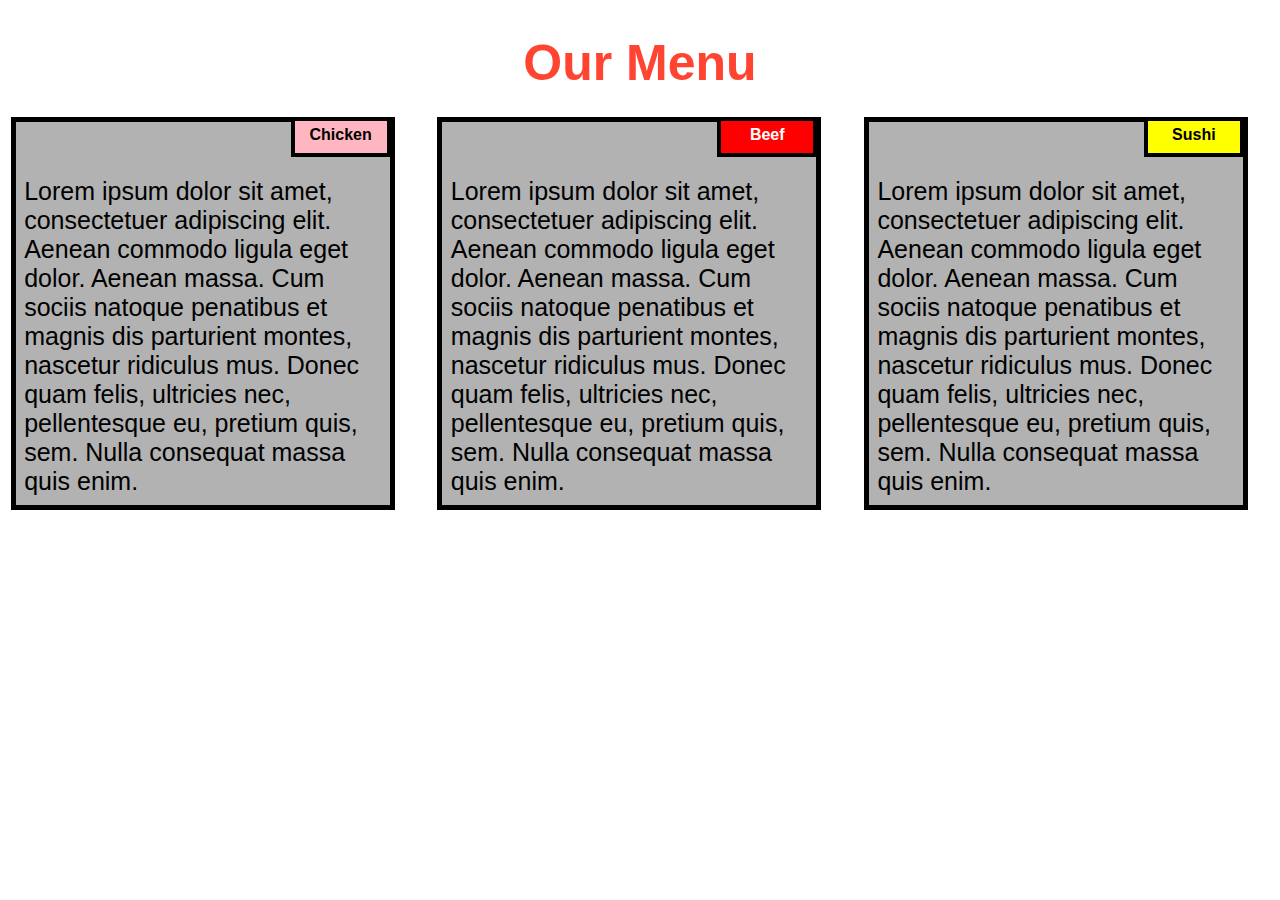
<file: module2-solution/index.html>
<!DOCTYPE html>
<html>
    <head>
        <title>Responsive Layout</title>
        <meta name="viewport" content="width=device-width, initial-scale=1">
        <link rel="stylesheet" type="text/css" href="css/style.css">
    </head>
<body>
    <h1>Our Menu</h1>
    <div class="col-lg-4 col-md-6 col-sm-12">
  	    <div class="box">
  		    <p class="content-name name1">Chicken</p>
  		    <p class="content">Lorem ipsum dolor sit amet, consectetuer adipiscing elit. Aenean commodo ligula eget dolor. Aenean massa. Cum sociis natoque penatibus et magnis dis parturient montes, nascetur ridiculus mus. Donec quam felis, ultricies nec, pellentesque eu, pretium quis, sem. Nulla consequat massa quis enim.</p>
  	    </div>
    </div>
    <div class="col-lg-4 col-md-6 col-sm-12">
  	    <div class="box">
   		    <p class="content-name name2">Beef</p>
   		    <p class="content">Lorem ipsum dolor sit amet, consectetuer adipiscing elit. Aenean commodo ligula eget dolor. Aenean massa. Cum sociis natoque penatibus et magnis dis parturient montes, nascetur ridiculus mus. Donec quam felis, ultricies nec, pellentesque eu, pretium quis, sem. Nulla consequat massa quis enim.</p>
  	    </div>
     </div>
    <div class="col-lg-4 col-md-12 col-sm-12">
  	    <div class="box">
  		    <p class="content-name name3">Sushi</p>
  		    <p class="content">Lorem ipsum dolor sit amet, consectetuer adipiscing elit. Aenean commodo ligula eget dolor. Aenean massa. Cum sociis natoque penatibus et magnis dis parturient montes, nascetur ridiculus mus. Donec quam felis, ultricies nec, pellentesque eu, pretium quis, sem. Nulla consequat massa quis enim.</p>
  	    </div>	
    </div>
</body>
</html>
</file>
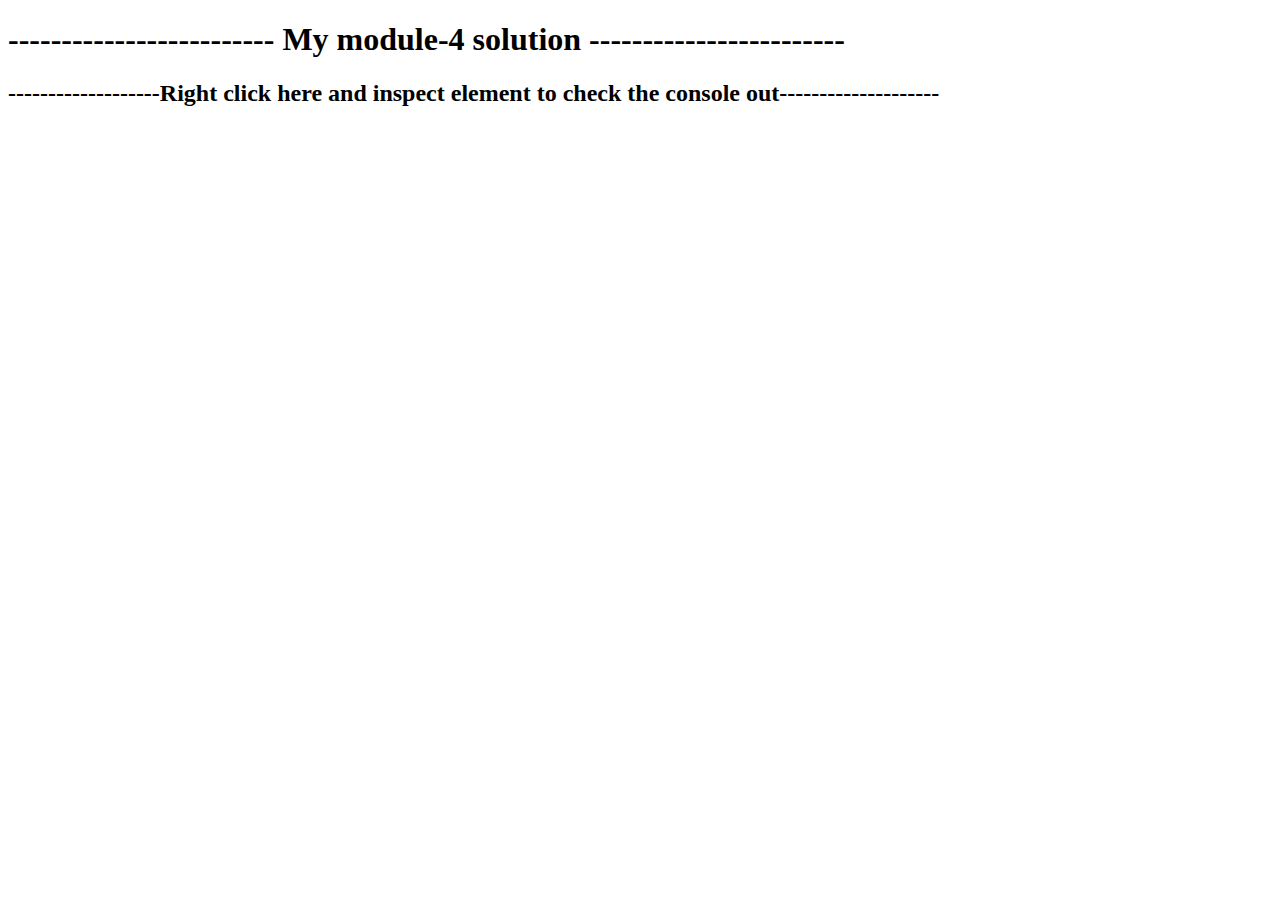
<file: module4-solution/index.html>
<!DOCTYPE html>
<html>
<head>
	<title></title>
</head>
<body>
    <h1>------------------------- My module-4 solution ------------------------</h1>
    <h2>-------------------Right click here and inspect element to check the console out--------------------</h2>
	<script src="script.js">
	</script>
</body>
</html>
</file>
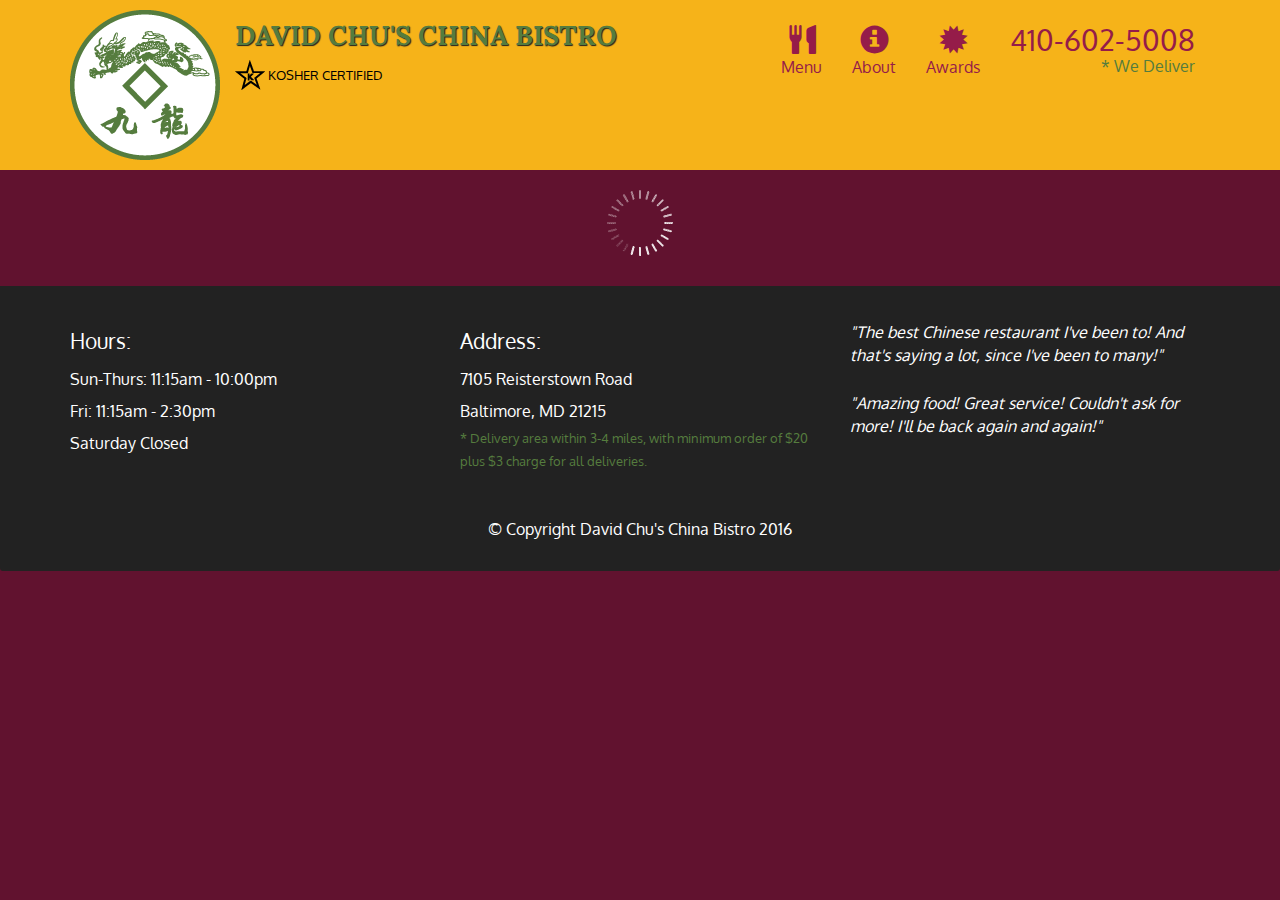
<file: module5-solution/index.html>
<!doctype html>
<html lang="en">
  <head>
    <meta charset="utf-8">
    <meta http-equiv="X-UA-Compatible" content="IE=edge">
    <meta name="viewport" content="width=device-width, initial-scale=1">
    <title>David Chu's China Bistro</title>
    <link rel="stylesheet" href="css/bootstrap.min.css">
    <link rel="stylesheet" href="css/styles.css">
    <link href='https://fonts.googleapis.com/css?family=Oxygen:400,300,700' rel='stylesheet' type='text/css'>
    <link href='https://fonts.googleapis.com/css?family=Lora' rel='stylesheet' type='text/css'>
  </head>
<body>
  <header>
    <nav id="header-nav" class="navbar navbar-default">
      <div class="container">
        <div class="navbar-header">
          <a href="index.html" class="pull-left visible-md visible-lg">
            <div id="logo-img" alt="Logo image"></div>
          </a>

          <div class="navbar-brand">
            <a href="index.html"><h1>David Chu's China Bistro</h1></a>
            <p>
              <img src="images/star-k-logo.png" alt="Kosher certification">
              <span>Kosher Certified</span>
            </p>
          </div>

          <button id="navbarToggle" type="button" class="navbar-toggle collapsed" data-toggle="collapse" data-target="#collapsable-nav" aria-expanded="false">
            <span class="sr-only">Toggle navigation</span>
            <span class="icon-bar"></span>
            <span class="icon-bar"></span>
            <span class="icon-bar"></span>
          </button>
        </div>
        
        <div id="collapsable-nav" class="collapse navbar-collapse">
           <ul id="nav-list" class="nav navbar-nav navbar-right">
            <li id="navHomeButton" class="visible-xs active">
              <a href="index.html">
                <span class="glyphicon glyphicon-home"></span> Home</a>
            </li>
            <li id="navMenuButton">
              <a href="#" onclick="$dc.loadMenuCategories();">
                <span class="glyphicon glyphicon-cutlery"></span><br class="hidden-xs"> Menu</a>
            </li>
            <li>
              <a href="#">
                <span class="glyphicon glyphicon-info-sign"></span><br class="hidden-xs"> About</a>
            </li>
            <li>
              <a href="#">
                <span class="glyphicon glyphicon-certificate"></span><br class="hidden-xs"> Awards</a>
            </li>
            <li id="phone" class="hidden-xs">
              <a href="tel:410-602-5008">
                <span>410-602-5008</span></a><div>* We Deliver</div>
            </li>
          </ul><!-- #nav-list -->
        </div><!-- .collapse .navbar-collapse -->
      </div><!-- .container -->
    </nav><!-- #header-nav -->
  </header>

  <div id="call-btn" class="visible-xs">
    <a class="btn" href="tel:410-602-5008">
    <span class="glyphicon glyphicon-earphone"></span>
    410-602-5008
    </a>
  </div>
  <div id="xs-deliver" class="text-center visible-xs">* We Deliver</div>

  <div id="main-content" class="container"></div>

  <footer class="panel-footer">
    <div class="container">
      <div class="row">
        <section id="hours" class="col-sm-4">
          <span>Hours:</span><br>
          Sun-Thurs: 11:15am - 10:00pm<br>
          Fri: 11:15am - 2:30pm<br>
          Saturday Closed
          <hr class="visible-xs">
        </section>
        <section id="address" class="col-sm-4">
          <span>Address:</span><br>
          7105 Reisterstown Road<br>
          Baltimore, MD 21215
          <p>* Delivery area within 3-4 miles, with minimum order of $20 plus $3 charge for all deliveries.</p>
          <hr class="visible-xs">
        </section>
        <section id="testimonials" class="col-sm-4">
          <p>"The best Chinese restaurant I've been to! And that's saying a lot, since I've been to many!"</p>
          <p>"Amazing food! Great service! Couldn't ask for more! I'll be back again and again!"</p>
        </section>
      </div>
      <div class="text-center">&copy; Copyright David Chu's China Bistro 2016</div>
    </div>
  </footer>

  <!-- jQuery (Bootstrap JS plugins depend on it) -->
  <script src="js/jquery-2.1.4.min.js"></script>
  <script src="js/bootstrap.min.js"></script>
  <script src="js/ajax-utils.js"></script>
  <script src="js/script.js"></script>
</body>
</html>
</file>
<file: module2-solution/css/style.css>
* {
    box-sizing: border-box;
  }
  
  body{
      margin: 0;
      padding: 0;
    font-family: "Comic Sans MS", cursive, sans-serif;
  }
  
  .row{
    margin-top: 5%;
    margin-bottom: 5%;
  }
  
  h1 {
    margin-bottom: 15px;
    text-align: center;
    color: #ff4532;
    font-size: 50px;
  }
  
  
  .box{
    width: 100%;
    overflow: none;
  }
  
  
  .content-name{
    overflow: none;
    text-align: center;
    border: 4px solid black;
    width: 100px;
    height: 40px;
    padding: 5px;
    float: right;
    margin-right: 36px;
    margin-top: 0px;
    font-weight: bold;
    position: relative;
  }
  
  .content{
    border: 5px solid black;
    width: 90%;
    height: auto;
    margin: 2.5%;
    color: black;
    font-size: 25px;
    padding: 2%;
    padding-top: 55px;
    background-color: rgba(0,0,0,0.3);
  }
  
  .name1{
    background-color: #FFB6C1;
  }
  
  .name2{
    color: white;
    background-color: #FF0000;
  }
  .name3{
    background-color: #FFFF00;
  }
  
  
  /* large device */
  @media (min-width: 992px) {
    .col-lg-4 {
        float: left;
      width: 33.33%;
    }
  }
  /* medium device */
  @media (min-width: 768px) and (max-width: 991px) {
    .col-md-6,.col-md-12 {
      float: left;
    }
    .col-md-6 {
      width: 50%;
    }
    .col-md-12 {
      margin-left: -10px;
      width: 100%;
    }
    .name3{
      margin-right: 65px;
      width: 100px;
    }
  }
  
  @media (min-width: 0px) and (max-width: 767px) {
    .col-sm-12 {
        float: left;
      width: 100%;
    }
    .content-name{
      margin-right: 30px;
    }
  }
</file>
<file: module5-solution/css/styles.css>
body {
  font-size: 16px;
  color: #fff;
  background-color: #61122f;
  font-family: 'Oxygen', sans-serif;
}

/** HEADER **/
#header-nav {
  background-color: #f6b319;
  border-radius: 0;
  border: 0;
}

#logo-img {
  background: url('../images/restaurant-logo_large.png') no-repeat;
  width: 150px;
  height: 150px;
  margin: 10px 15px 10px 0;
}

.navbar-brand {
  padding-top: 25px;
}
.navbar-brand h1 { /* Restaurant name */
  font-family: 'Lora', serif;
  color: #557c3e;
  font-size: 1.5em;
  text-transform: uppercase;
  font-weight: bold;
  text-shadow: 1px 1px 1px #222;
  margin-top: 0;
  margin-bottom: 0;
  line-height: .75;
}
.navbar-brand a:hover, .navbar-brand a:focus {
  text-decoration: none;
}
.navbar-brand p { /* Kosher cert */
  color: #000;
  text-transform: uppercase;
  font-size: .7em;
  margin-top: 15px;
}
.navbar-brand p span { /* Star-K */
  vertical-align: middle;
}

#nav-list {
  margin-top: 10px;
}
#nav-list a {
  color: #951C49;
  text-align: center;
}
#nav-list a:hover {
  background: #E7E7E7;
}
#nav-list a span {
  font-size: 1.8em;
}

#phone {
  margin-top: 5px;
}
#phone a { /* Phone number */
  text-align: right;
  padding-bottom: 0;
}
#phone div { /* We Deliver */
  color: #557c3e;
  text-align: right;
  padding-right: 15px;
}

.navbar-header button.navbar-toggle, .navbar-header .icon-bar {
  border: 1px solid #61122f;
}
.navbar-header button.navbar-toggle {
  clear: both;
  margin-top: -30px;
}
/* END HEADER */

/* FOOTER */
.panel-footer {
  margin-top: 30px;
  padding-top: 35px;
  padding-bottom: 30px;
  background-color: #222;
  border-top: 0;
}
.panel-footer div.row {
  margin-bottom: 35px;
}
#hours, #address {
  line-height: 2;
}
#hours > span, #address > span {
  font-size: 1.3em;
}
#address p {
  color: #557c3e;
  font-size: .8em;
  line-height: 1.8;
}
#testimonials {
  font-style: italic;
}
#testimonials p:nth-child(2) {
  margin-top: 25px;
}
/* END FOOTER */



/* HOME PAGE */
.container .jumbotron {
  box-shadow: 0 0 50px #3F0C1F;
  border: 2px solid #3F0C1F;
}

#menu-tile, #specials-tile, #map-tile {
  height: 250px;
  width: 100%;
  margin-bottom: 15px;
  position: relative;
  border: 2px solid #3F0C1F;
  overflow: hidden;
}
#menu-tile:hover, #specials-tile:hover, #map-tile:hover {
  box-shadow: 0 1px 5px 1px #cccccc;
}
#menu-tile {
  background: url('../images/menu-tile.jpg') no-repeat;
  background-position: center;
}
#specials-tile {
  background: url('../images/specials-tile.jpg') no-repeat;
  background-position: center;
}
#menu-tile span, #specials-tile span, #map-tile span {
  position: absolute;
  bottom: 0;
  right: 0;
  width: 100%;
  text-align: center;
  font-size: 1.6em;
  text-transform: uppercase;
  background-color: #000;
  color: #fff;
  opacity: .8;
}
/* END HOME PAGE */

/* MENU CATEGORIES PAGE */
.category-tile { 
  position: relative;
  border: 2px solid #3F0C1F;
  overflow: hidden;
  width: 200px;
  height: 200px;
  margin: 0 auto 15px;
}
.category-tile span {
  position: absolute;
  bottom: 0;
  right: 0;
  width: 100%;
  text-align: center;
  font-size: 1.2em;
  text-transform: uppercase;
  background-color: #000;
  color: #fff;
  opacity: .8;
}
.category-tile:hover {
  box-shadow: 0 1px 5px 1px #cccccc;
}

#menu-categories-title + div {
  margin-bottom: 50px;
}
/* END MENU CATEGORIES PAGE */

/* SINGLE CATEGORY PAGE */
.menu-item-tile {
  margin-bottom: 25px;
}
.menu-item-tile hr {
  width: 80%;
}
.menu-item-tile .menu-item-price {
  font-size: 1.1em;
  text-align: right;
  margin-top: -15px;
  margin-right: -15px;
}
.menu-item-tile .menu-item-price span {
  font-size: .6em;
}
.menu-item-photo {
  position: relative;
  border: 2px solid #3F0C1F; 
  overflow: hidden;
  padding: 0;
  margin-right: -15px;
  margin-left: auto;
  margin-bottom: 20px;
  max-width: 250px;
}
.menu-item-photo div {
  position: absolute;
  bottom: 0;
  right: 0;
  width: 80px;
  background-color: #557c3e;
  text-align: center;
}
.menu-item-description {
  padding-right: 30px;
}
h3.menu-item-title {
  margin: 0 0 10px;
}
.menu-item-details {
  font-size: .9em;
  font-style: italic;
}
/* END SINGLE CATEGORY PAGE */


/********** Large devices only **********/
@media (min-width: 1200px) {
  .container .jumbotron {
    background: url('../images/jumbotron_1200.jpg') no-repeat;
    height: 675px;
  }
}

/********** Medium devices only **********/
@media (min-width: 992px) and (max-width: 1199px) {
  /* Header */
  #logo-img {
    background: url('../images/restaurant-logo_medium.png') no-repeat;
    width: 100px;
    height: 100px;
    margin: 5px 5px 5px 0;
  }
  /* End Header */

  /* Home Page */
  .container .jumbotron {
    background: url('../images/jumbotron_992.jpg') no-repeat;
    height: 558px;
  }
  /* End Home Page */
}

/********** Small devices only **********/
@media (min-width: 768px) and (max-width: 991px) {
  /* Home Page */
  .container .jumbotron {
    background: url('../images/jumbotron_768.jpg') no-repeat;
    height: 432px;
  }
  /* End Home Page */
}

/********** Extra small devices only **********/
@media (max-width: 767px) {
  /* Header */
  .navbar-brand {
    padding-top: 10px;
    height: 80px;
  }
  .navbar-brand h1 { /* Restaurant name */
    padding-top: 10px;
    font-size: 5vw; /* 1vw = 1% of viewport width */
  }
  .navbar-brand p { /* Kosher cert */
    font-size: .6em;
    margin-top: 12px;
  }
  .navbar-brand p img { /* Star-K */
    height: 20px;
  }

  #collapsable-nav a { /* Collapsed nav menu text */
    font-size: 1.2em;
  }
  #collapsable-nav a span { /* Collapsed nav menu glyph */
    font-size: 1em;
    margin-right: 5px;
  }

  #call-btn > a {
    font-size: 1.5em;
    display: block;
    margin: 0 20px;
    padding: 10px;
    border: 2px solid #fff;
    background-color: #f6b319;
    color: #951c49;
  }
  #xs-deliver {
    margin-top: 5px;
    font-size: .7em;
    letter-spacing: .1em;
    text-transform: uppercase;
  }
  /* End Header */

  /* Footer */
  .panel-footer section {
    margin-bottom: 30px;
    text-align: center;
  }
  .panel-footer section:nth-child(3) {
    margin-bottom: 0; /* margin already exists on the whole row */
  }
  .panel-footer section hr {
    width: 50%;
  }
  /* End Footer */

  /* Home Page */
  .container .jumbotron {
    margin-top: 30px;
    padding: 0;
  }
  #menu-tile, #specials-tile {
    width: 360px;
    margin: 0 auto 15px;
  }

  .menu-item-photo {
    margin-right: auto;
  }
  .menu-item-tile .menu-item-price {
    text-align: center;
  }
  .menu-item-description {
    text-align: center;;
  }
}


/********** Super extra small devices Only :-) (e.g., iPhone 4) **********/
@media (max-width: 479px) {
  /* Header */
  .navbar-brand h1 { /* Restaurant name */
    padding-top: 5px;
    font-size: 6vw;
  }
  /* End Header */
  
  /* Home page */
  #menu-tile, #specials-tile {
    width: 280px;
    margin: 0 auto 15px;
  }

  .col-xxs-12 {
    position: relative;
    min-height: 1px;
    padding-right: 15px;
    padding-left: 15px;
    float: left;
    width: 100%;
  }
}
</file>
